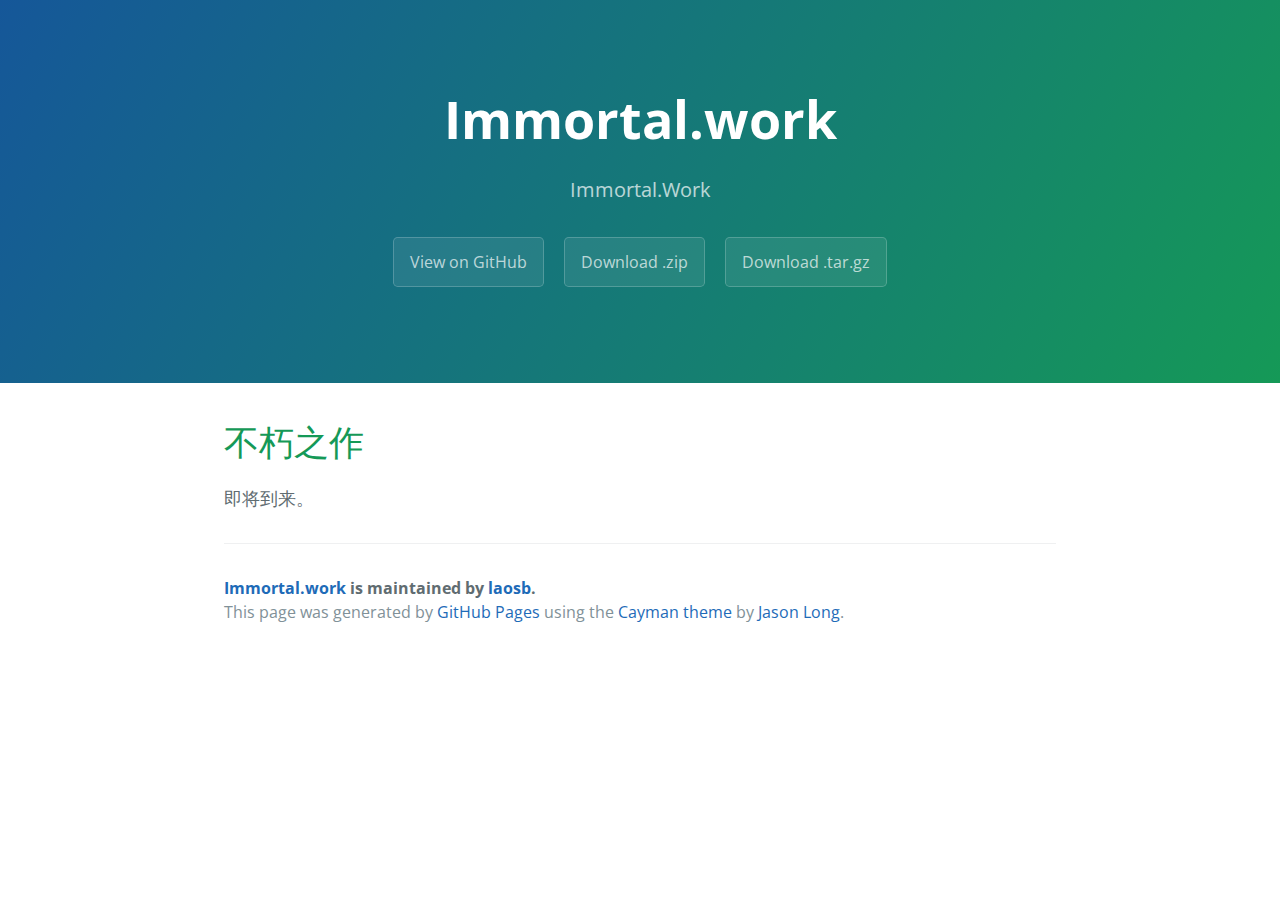
<file: index.html>
<!DOCTYPE html>
<html lang="en-us">
  <head>
    <meta charset="UTF-8">
    <title>Immortal.work by laosb</title>
    <meta name="viewport" content="width=device-width, initial-scale=1">
    <link rel="stylesheet" type="text/css" href="stylesheets/normalize.css" media="screen">
    <link href='https://fonts.googleapis.com/css?family=Open+Sans:400,700' rel='stylesheet' type='text/css'>
    <link rel="stylesheet" type="text/css" href="stylesheets/stylesheet.css" media="screen">
    <link rel="stylesheet" type="text/css" href="stylesheets/github-light.css" media="screen">
  </head>
  <body>
    <section class="page-header">
      <h1 class="project-name">Immortal.work</h1>
      <h2 class="project-tagline">Immortal.Work</h2>
      <a href="https://github.com/laosb/immortal.work" class="btn">View on GitHub</a>
      <a href="https://github.com/laosb/immortal.work/zipball/master" class="btn">Download .zip</a>
      <a href="https://github.com/laosb/immortal.work/tarball/master" class="btn">Download .tar.gz</a>
    </section>

    <section class="main-content">
      <h1>
<a id="不朽之作" class="anchor" href="#%E4%B8%8D%E6%9C%BD%E4%B9%8B%E4%BD%9C" aria-hidden="true"><span class="octicon octicon-link"></span></a>不朽之作</h1>

<p>即将到来。</p>

      <footer class="site-footer">
        <span class="site-footer-owner"><a href="https://github.com/laosb/immortal.work">Immortal.work</a> is maintained by <a href="https://github.com/laosb">laosb</a>.</span>

        <span class="site-footer-credits">This page was generated by <a href="https://pages.github.com">GitHub Pages</a> using the <a href="https://github.com/jasonlong/cayman-theme">Cayman theme</a> by <a href="https://twitter.com/jasonlong">Jason Long</a>.</span>
      </footer>

    </section>

  
  </body>
</html>
</file>
<file: stylesheets/stylesheet.css>
* {
  box-sizing: border-box; }

body {
  padding: 0;
  margin: 0;
  font-family: "Open Sans", "Helvetica Neue", Helvetica, Arial, sans-serif;
  font-size: 16px;
  line-height: 1.5;
  color: #606c71; }

a {
  color: #1e6bb8;
  text-decoration: none; }
  a:hover {
    text-decoration: underline; }

.btn {
  display: inline-block;
  margin-bottom: 1rem;
  color: rgba(255, 255, 255, 0.7);
  background-color: rgba(255, 255, 255, 0.08);
  border-color: rgba(255, 255, 255, 0.2);
  border-style: solid;
  border-width: 1px;
  border-radius: 0.3rem;
  transition: color 0.2s, background-color 0.2s, border-color 0.2s; }
  .btn + .btn {
    margin-left: 1rem; }

.btn:hover {
  color: rgba(255, 255, 255, 0.8);
  text-decoration: none;
  background-color: rgba(255, 255, 255, 0.2);
  border-color: rgba(255, 255, 255, 0.3); }

@media screen and (min-width: 64em) {
  .btn {
    padding: 0.75rem 1rem; } }

@media screen and (min-width: 42em) and (max-width: 64em) {
  .btn {
    padding: 0.6rem 0.9rem;
    font-size: 0.9rem; } }

@media screen and (max-width: 42em) {
  .btn {
    display: block;
    width: 100%;
    padding: 0.75rem;
    font-size: 0.9rem; }
    .btn + .btn {
      margin-top: 1rem;
      margin-left: 0; } }

.page-header {
  color: #fff;
  text-align: center;
  background-color: #159957;
  background-image: linear-gradient(120deg, #155799, #159957); }

@media screen and (min-width: 64em) {
  .page-header {
    padding: 5rem 6rem; } }

@media screen and (min-width: 42em) and (max-width: 64em) {
  .page-header {
    padding: 3rem 4rem; } }

@media screen and (max-width: 42em) {
  .page-header {
    padding: 2rem 1rem; } }

.project-name {
  margin-top: 0;
  margin-bottom: 0.1rem; }

@media screen and (min-width: 64em) {
  .project-name {
    font-size: 3.25rem; } }

@media screen and (min-width: 42em) and (max-width: 64em) {
  .project-name {
    font-size: 2.25rem; } }

@media screen and (max-width: 42em) {
  .project-name {
    font-size: 1.75rem; } }

.project-tagline {
  margin-bottom: 2rem;
  font-weight: normal;
  opacity: 0.7; }

@media screen and (min-width: 64em) {
  .project-tagline {
    font-size: 1.25rem; } }

@media screen and (min-width: 42em) and (max-width: 64em) {
  .project-tagline {
    font-size: 1.15rem; } }

@media screen and (max-width: 42em) {
  .project-tagline {
    font-size: 1rem; } }

.main-content :first-child {
  margin-top: 0; }
.main-content img {
  max-width: 100%; }
.main-content h1, .main-content h2, .main-content h3, .main-content h4, .main-content h5, .main-content h6 {
  margin-top: 2rem;
  margin-bottom: 1rem;
  font-weight: normal;
  color: #159957; }
.main-content p {
  margin-bottom: 1em; }
.main-content code {
  padding: 2px 4px;
  font-family: Consolas, "Liberation Mono", Menlo, Courier, monospace;
  font-size: 0.9rem;
  color: #383e41;
  background-color: #f3f6fa;
  border-radius: 0.3rem; }
.main-content pre {
  padding: 0.8rem;
  margin-top: 0;
  margin-bottom: 1rem;
  font: 1rem Consolas, "Liberation Mono", Menlo, Courier, monospace;
  color: #567482;
  word-wrap: normal;
  background-color: #f3f6fa;
  border: solid 1px #dce6f0;
  border-radius: 0.3rem; }
  .main-content pre > code {
    padding: 0;
    margin: 0;
    font-size: 0.9rem;
    color: #567482;
    word-break: normal;
    white-space: pre;
    background: transparent;
    border: 0; }
.main-content .highlight {
  margin-bottom: 1rem; }
  .main-content .highlight pre {
    margin-bottom: 0;
    word-break: normal; }
.main-content .highlight pre, .main-content pre {
  padding: 0.8rem;
  overflow: auto;
  font-size: 0.9rem;
  line-height: 1.45;
  border-radius: 0.3rem; }
.main-content pre code, .main-content pre tt {
  display: inline;
  max-width: initial;
  padding: 0;
  margin: 0;
  overflow: initial;
  line-height: inherit;
  word-wrap: normal;
  background-color: transparent;
  border: 0; }
  .main-content pre code:before, .main-content pre code:after, .main-content pre tt:before, .main-content pre tt:after {
    content: normal; }
.main-content ul, .main-content ol {
  margin-top: 0; }
.main-content blockquote {
  padding: 0 1rem;
  margin-left: 0;
  color: #819198;
  border-left: 0.3rem solid #dce6f0; }
  .main-content blockquote > :first-child {
    margin-top: 0; }
  .main-content blockquote > :last-child {
    margin-bottom: 0; }
.main-content table {
  display: block;
  width: 100%;
  overflow: auto;
  word-break: normal;
  word-break: keep-all; }
  .main-content table th {
    font-weight: bold; }
  .main-content table th, .main-content table td {
    padding: 0.5rem 1rem;
    border: 1px solid #e9ebec; }
.main-content dl {
  padding: 0; }
  .main-content dl dt {
    padding: 0;
    margin-top: 1rem;
    font-size: 1rem;
    font-weight: bold; }
  .main-content dl dd {
    padding: 0;
    margin-bottom: 1rem; }
.main-content hr {
  height: 2px;
  padding: 0;
  margin: 1rem 0;
  background-color: #eff0f1;
  border: 0; }

@media screen and (min-width: 64em) {
  .main-content {
    max-width: 64rem;
    padding: 2rem 6rem;
    margin: 0 auto;
    font-size: 1.1rem; } }

@media screen and (min-width: 42em) and (max-width: 64em) {
  .main-content {
    padding: 2rem 4rem;
    font-size: 1.1rem; } }

@media screen and (max-width: 42em) {
  .main-content {
    padding: 2rem 1rem;
    font-size: 1rem; } }

.site-footer {
  padding-top: 2rem;
  margin-top: 2rem;
  border-top: solid 1px #eff0f1; }

.site-footer-owner {
  display: block;
  font-weight: bold; }

.site-footer-credits {
  color: #819198; }

@media screen and (min-width: 64em) {
  .site-footer {
    font-size: 1rem; } }

@media screen and (min-width: 42em) and (max-width: 64em) {
  .site-footer {
    font-size: 1rem; } }

@media screen and (max-width: 42em) {
  .site-footer {
    font-size: 0.9rem; } }
</file>
<file: stylesheets/github-light.css>
/*
   Copyright 2014 GitHub Inc.

   Licensed under the Apache License, Version 2.0 (the "License");
   you may not use this file except in compliance with the License.
   You may obtain a copy of the License at

       http://www.apache.org/licenses/LICENSE-2.0

   Unless required by applicable law or agreed to in writing, software
   distributed under the License is distributed on an "AS IS" BASIS,
   WITHOUT WARRANTIES OR CONDITIONS OF ANY KIND, either express or implied.
   See the License for the specific language governing permissions and
   limitations under the License.

*/

.pl-c /* comment */ {
  color: #969896;
}

.pl-c1      /* constant, markup.raw, meta.diff.header, meta.module-reference, meta.property-name, support, support.constant, support.variable, variable.other.constant */,
.pl-s .pl-v /* string variable */ {
  color: #0086b3;
}

.pl-e  /* entity */,
.pl-en /* entity.name */ {
  color: #795da3;
}

.pl-s .pl-s1 /* string source */,
.pl-smi      /* storage.modifier.import, storage.modifier.package, storage.type.java, variable.other, variable.parameter.function */ {
  color: #333;
}

.pl-ent /* entity.name.tag */ {
  color: #63a35c;
}

.pl-k /* keyword, storage, storage.type */ {
  color: #a71d5d;
}

.pl-pds              /* punctuation.definition.string, string.regexp.character-class */,
.pl-s                /* string */,
.pl-s .pl-pse .pl-s1 /* string punctuation.section.embedded source */,
.pl-sr               /* string.regexp */,
.pl-sr .pl-cce       /* string.regexp constant.character.escape */,
.pl-sr .pl-sra       /* string.regexp string.regexp.arbitrary-repitition */,
.pl-sr .pl-sre       /* string.regexp source.ruby.embedded */ {
  color: #183691;
}

.pl-v /* variable */ {
  color: #ed6a43;
}

.pl-id /* invalid.deprecated */ {
  color: #b52a1d;
}

.pl-ii /* invalid.illegal */ {
  background-color: #b52a1d;
  color: #f8f8f8;
}

.pl-sr .pl-cce /* string.regexp constant.character.escape */ {
  color: #63a35c;
  font-weight: bold;
}

.pl-ml /* markup.list */ {
  color: #693a17;
}

.pl-mh        /* markup.heading */,
.pl-mh .pl-en /* markup.heading entity.name */,
.pl-ms        /* meta.separator */ {
  color: #1d3e81;
  font-weight: bold;
}

.pl-mq /* markup.quote */ {
  color: #008080;
}

.pl-mi /* markup.italic */ {
  color: #333;
  font-style: italic;
}

.pl-mb /* markup.bold */ {
  color: #333;
  font-weight: bold;
}

.pl-md /* markup.deleted, meta.diff.header.from-file */ {
  background-color: #ffecec;
  color: #bd2c00;
}

.pl-mi1 /* markup.inserted, meta.diff.header.to-file */ {
  background-color: #eaffea;
  color: #55a532;
}

.pl-mdr /* meta.diff.range */ {
  color: #795da3;
  font-weight: bold;
}

.pl-mo /* meta.output */ {
  color: #1d3e81;
}
</file>
